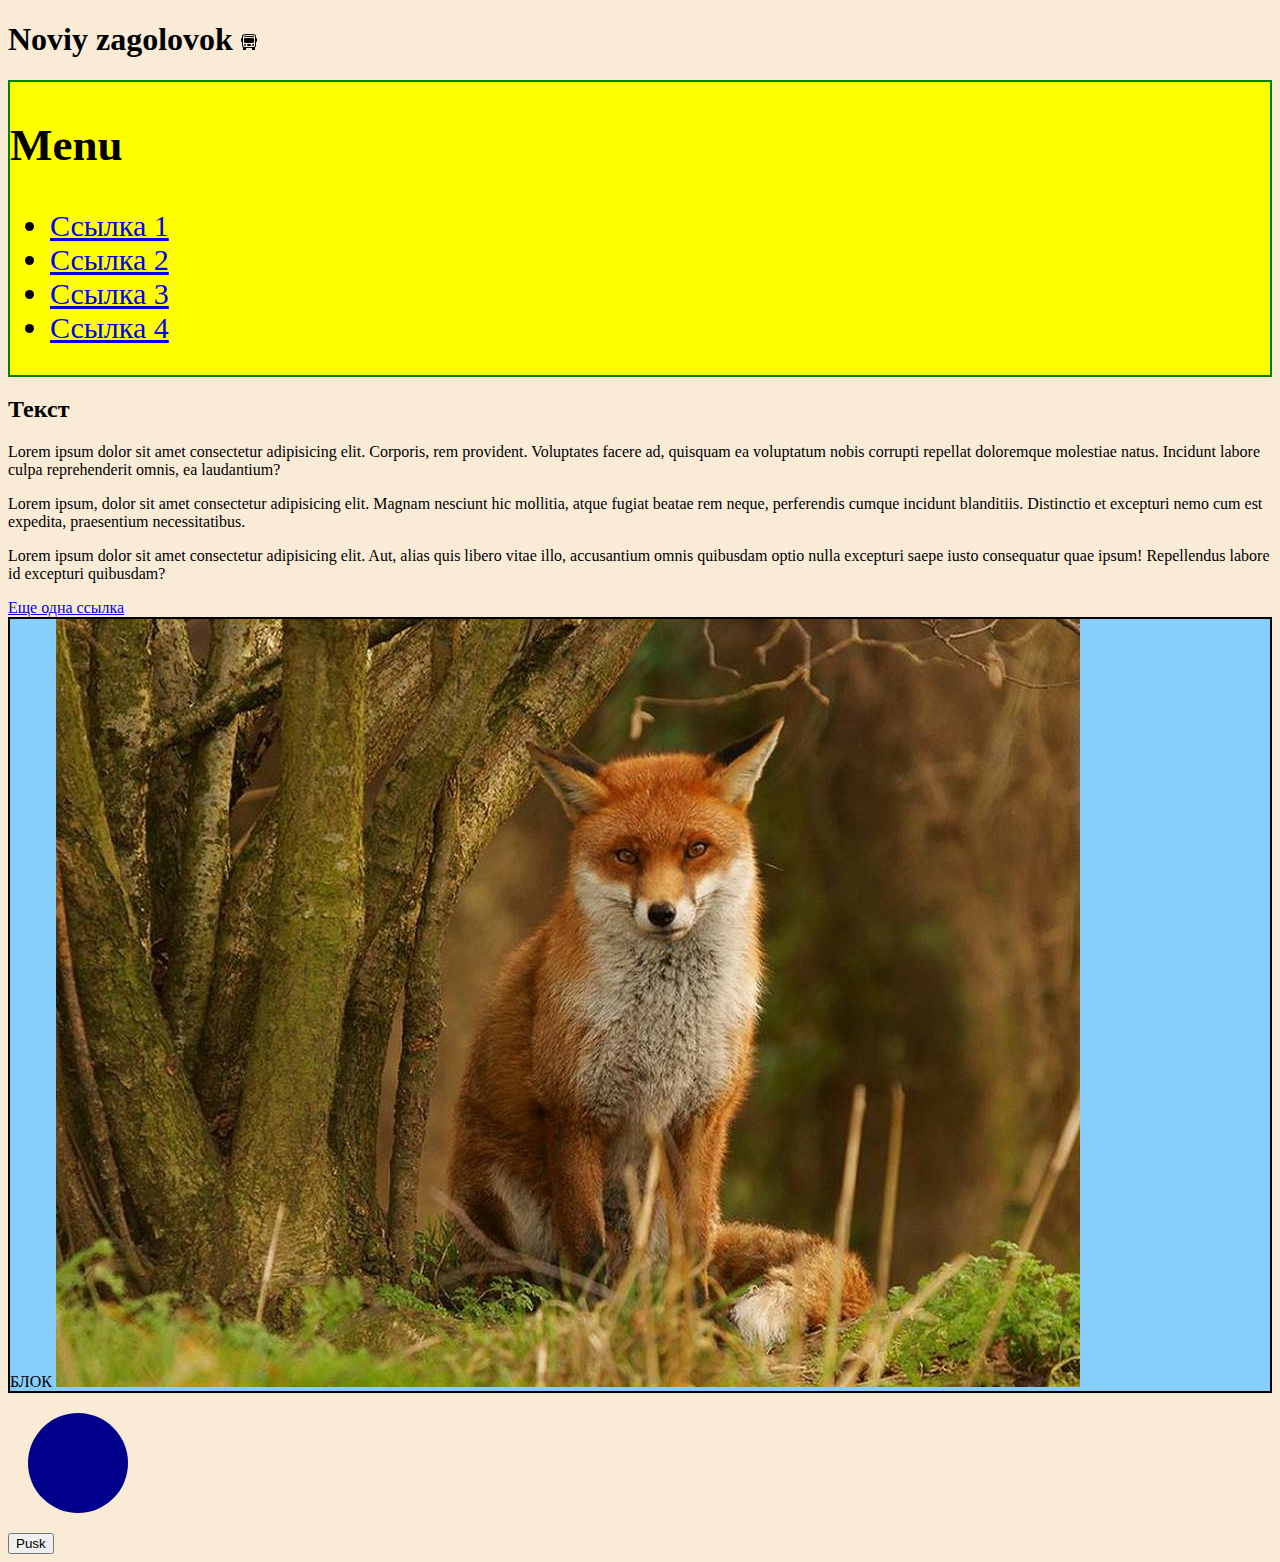
<file: dom.html>
<!DOCTYPE html>
<html lang="ru">
<head>
    <meta charset="UTF-8">
    <meta name="viewport" content="width=device-width, initial-scale=1.0">
    <title>DOM HTML</title>
    <link rel="stylesheet" href="css/style.css">
    <script defer src="js/dom.js"></script>
</head>
<body>
    <h1 id="title">Главный <i>заголовок</i></h1>
    <nav class="menu">
        <h2 id="titleMenu">Menu</h2>
        <ul>
            <li><a href="#">Ссылка 1</a></li>
            <li><a href="#">Ссылка 2</a></li>
            <li><a href="#">Ссылка 3</a></li>
            <li><a href="#">Ссылка 4</a></li>
        </ul>
    </nav>
    <h2>Текст</h2>
    <p class="text">Lorem ipsum dolor sit amet consectetur adipisicing elit. Corporis, rem provident. Voluptates facere ad, quisquam ea voluptatum nobis corrupti repellat doloremque molestiae natus. Incidunt labore culpa reprehenderit omnis, ea laudantium?</p>
    <p class="text">Lorem ipsum, dolor sit amet consectetur adipisicing elit. Magnam nesciunt hic mollitia, atque fugiat beatae rem neque, perferendis cumque incidunt blanditiis. Distinctio et excepturi nemo cum est expedita, praesentium necessitatibus.</p>
    <p>Lorem ipsum dolor sit amet consectetur adipisicing elit. Aut, alias quis libero vitae illo, accusantium omnis quibusdam optio nulla excepturi saepe iusto consequatur quae ipsum! Repellendus labore id excepturi quibusdam?</p>
    <a class="link" href="#">Еще одна ссылка</a>
    <div id="block">
        БЛОК
    </div>
    <div class="circle">

    </div>
    <button id="btn">Pusk</button>
</body>
</html>
</file>
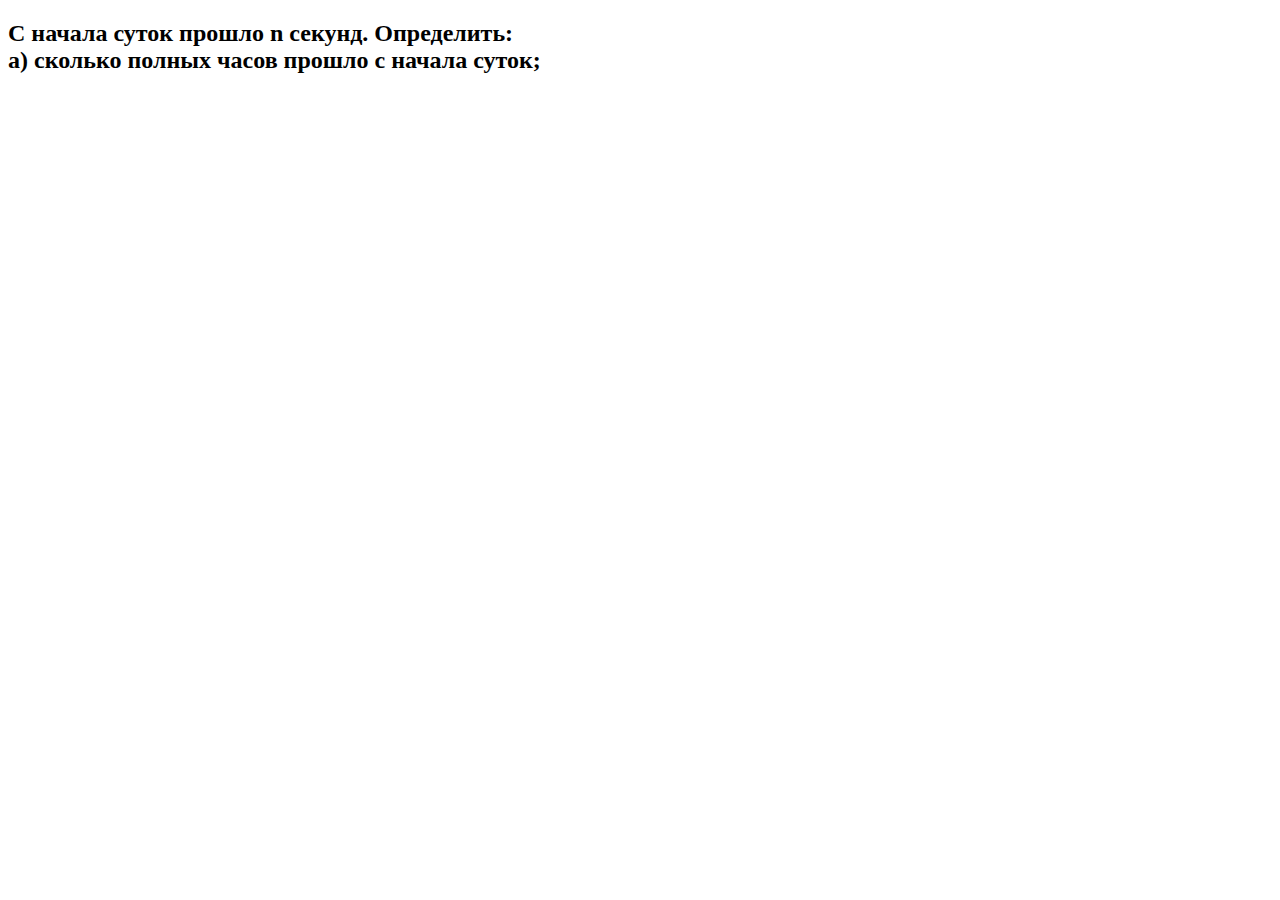
<file: task1.html>
<!DOCTYPE html>
<html lang="en">
<head>
    <meta charset="UTF-8">
    <meta name="viewport" content="width=device-width, initial-scale=1.0">
    <title>Task 1</title>
</head>
<body>
    <h2>С начала суток прошло n секунд. Определить: <br> а) сколько полных часов прошло с начала суток;</h2>
    <script src="js/task1.js"></script>
</body>
</html>
</file>
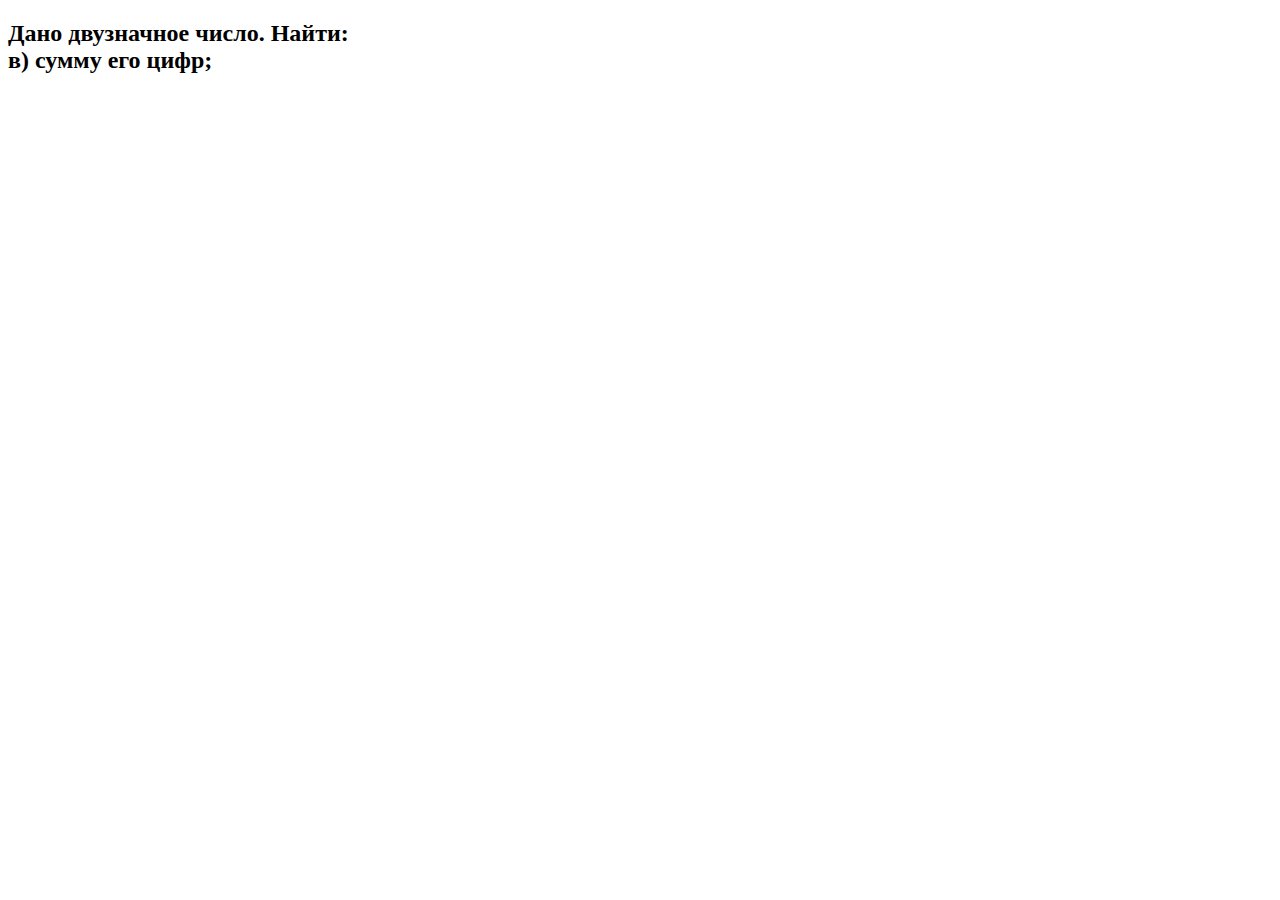
<file: task2.html>
<!DOCTYPE html>
<html lang="en">
<head>
    <meta charset="UTF-8">
    <meta name="viewport" content="width=device-width, initial-scale=1.0">
    <title>Task2</title>
</head>
<body>
    <h2>Дано двузначное число. Найти: <br> в) сумму его цифр;</h2>
    <script src="js/task2.js"></script>
</body>
</html>
</file>
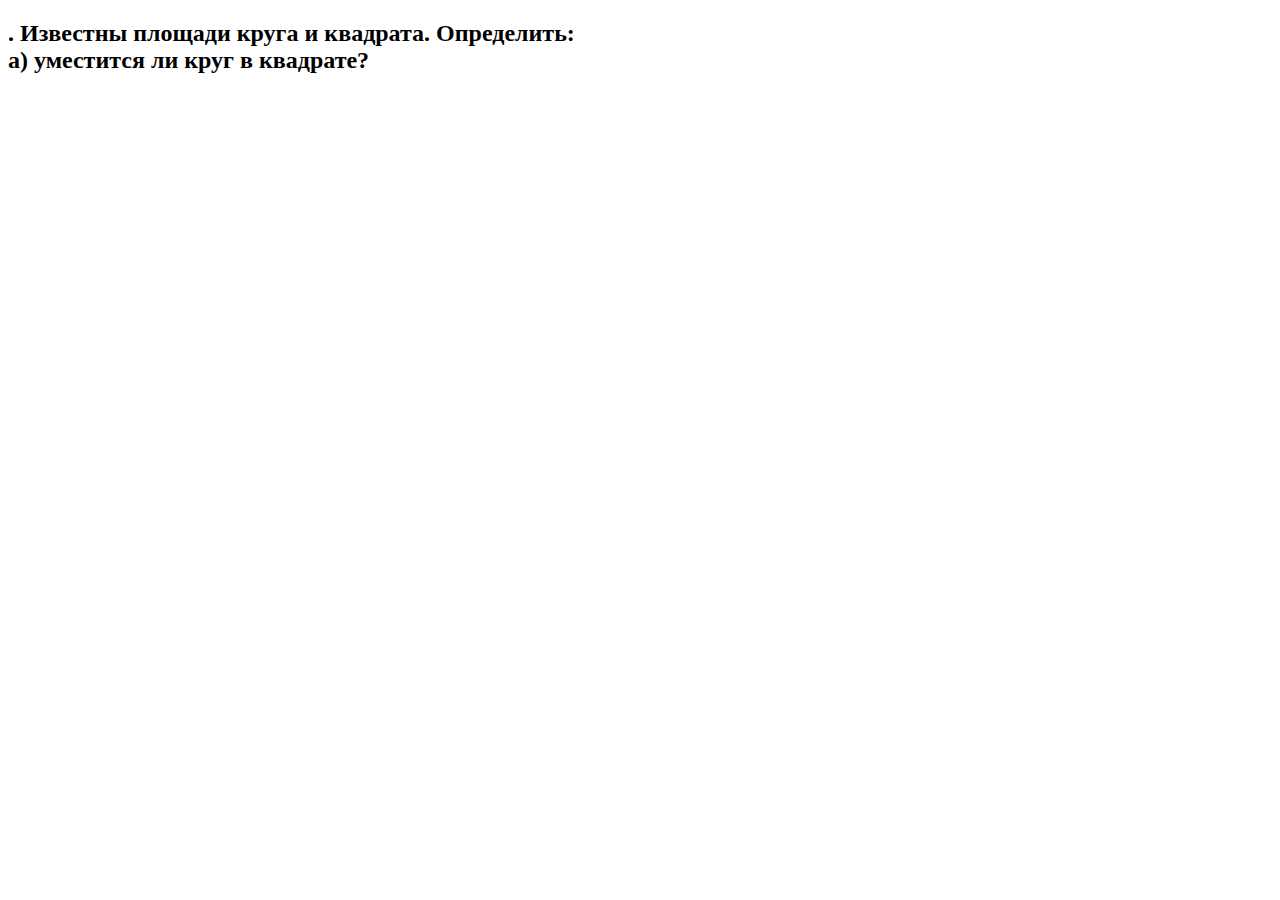
<file: task3.html>
<!DOCTYPE html>
<html lang="en">
<head>
    <meta charset="UTF-8">
    <meta name="viewport" content="width=device-width, initial-scale=1.0">
    <title>Task 3</title>
</head>
<body>
    <h2>. Известны площади круга и квадрата. Определить: <br>а) уместится ли круг в квадрате?</h2>
    <script src="js/task3.js"></script>
</body>
</html>
</file>
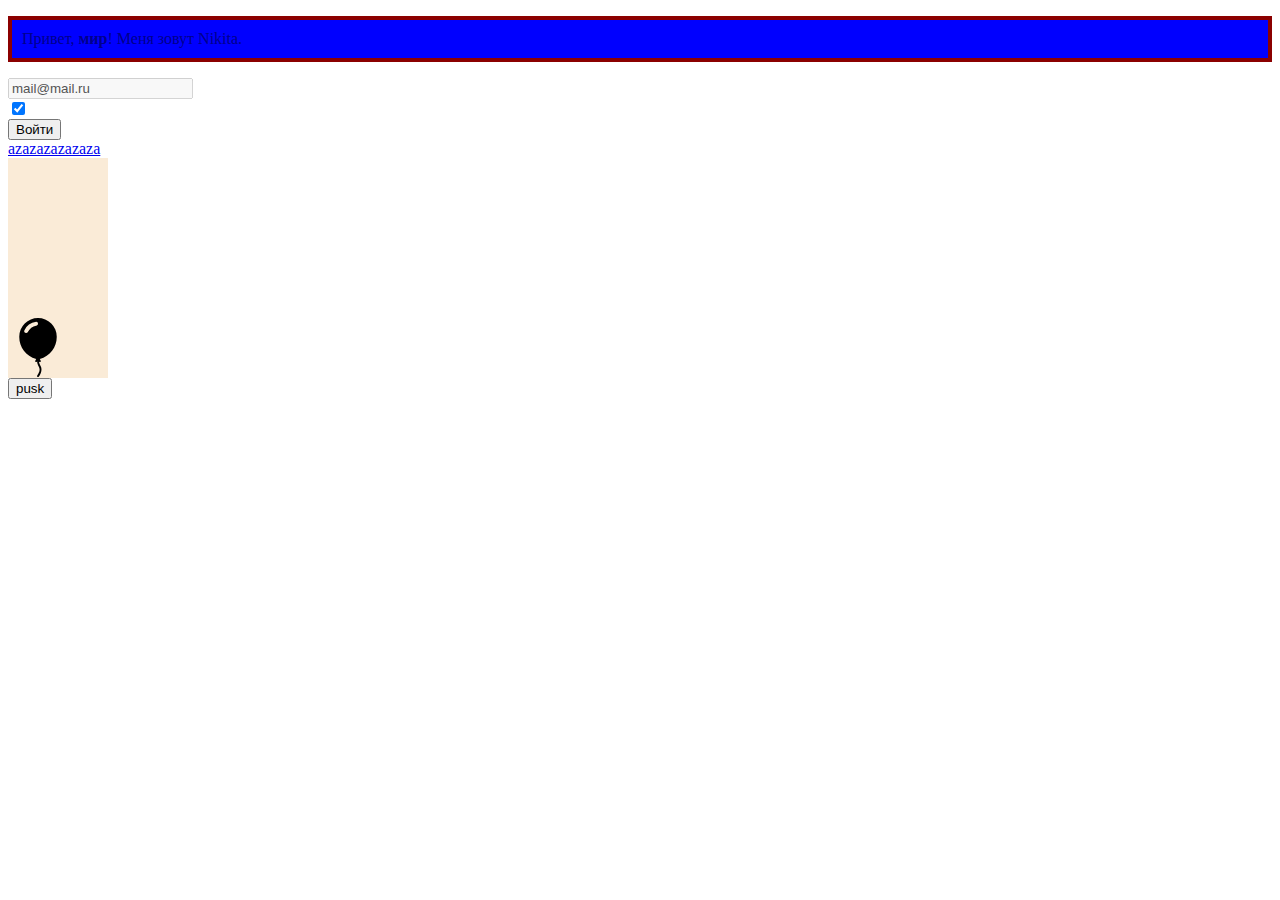
<file: taskDom.html>
<!DOCTYPE html>
<html lang="en">
<head>
    <meta charset="UTF-8">
    <meta name="viewport" content="width=device-width, initial-scale=1.0">
    <title>task dom</title>
    <link rel="stylesheet" href="css/styleTask.css">
    <script defer src="js/taskDom.js"></script>
</head>
<body>
    <p class="test-text"></p>

    <input type="email" id="email">
    <br>
    <input type="checkbox" id="remember">
    <br>
    <input id="btn" type="submit" value = "Отправить">
    <br>
    <div class="block-hover"></div>


    <div class="ballon-back">
        <img src="img/ballon.svg" alt="шарик" class="ballon">
    </div>
    <button id="puskBtn">pusk</button>
    
</html>
</file>
<file: css/style.css>
body{
    background-color: antiquewhite;
}

.red{
    color: red;
}
.border{
    border: 2px solid black;
    background-color: lightskyblue;
}
.large{
    font-size: 24px;
}
.circle{
    margin: 20px;
    width: 100px;
    height: 100px;
    border-radius: 50%;
    background-color: darkblue;
    transition: transform 1s linear;
}

.move{
    transform: translateX(600px);
}
</file>
<file: css/styleTask.css>
.linkkkkk:hover{
    color: red;
    background-color: tan;
}

.ballon-back{
    background-color: antiquewhite;
    width: 100px;
    height: 220px;
    
}
.ballon{
    width: 60px;
    height: 60px;
    padding-top: 160px;
    transition: transform 1s linear;
}

.move{
    transform: translateY(-160px);
}
</file>
